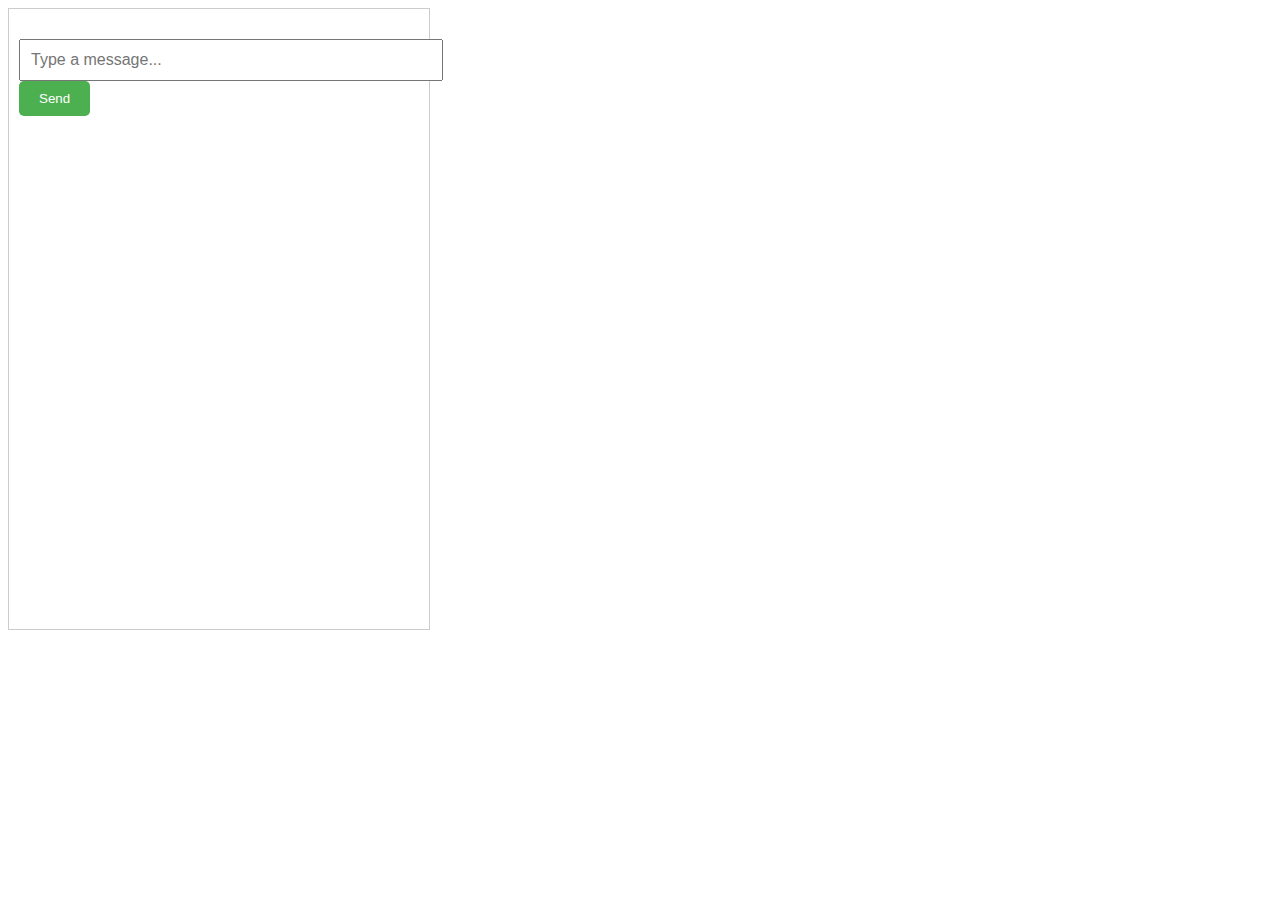
<file: testing_harness/index.html>
<!DOCTYPE html>
<html lang="en">
<head>
    <meta charset="UTF-8">
    <title>OLLAMA Chat Interface</title>
    <link rel="stylesheet" href="styles.css">
</head>
<body>
    <div class="chat-container">
        <div id="chat-log"></div>
        <input type="text" id="user-input" placeholder="Type a message...">
        <button id="send-button">Send</button>
    </div>

    <script src="script.js"></script>
</body>
</html>
</file>
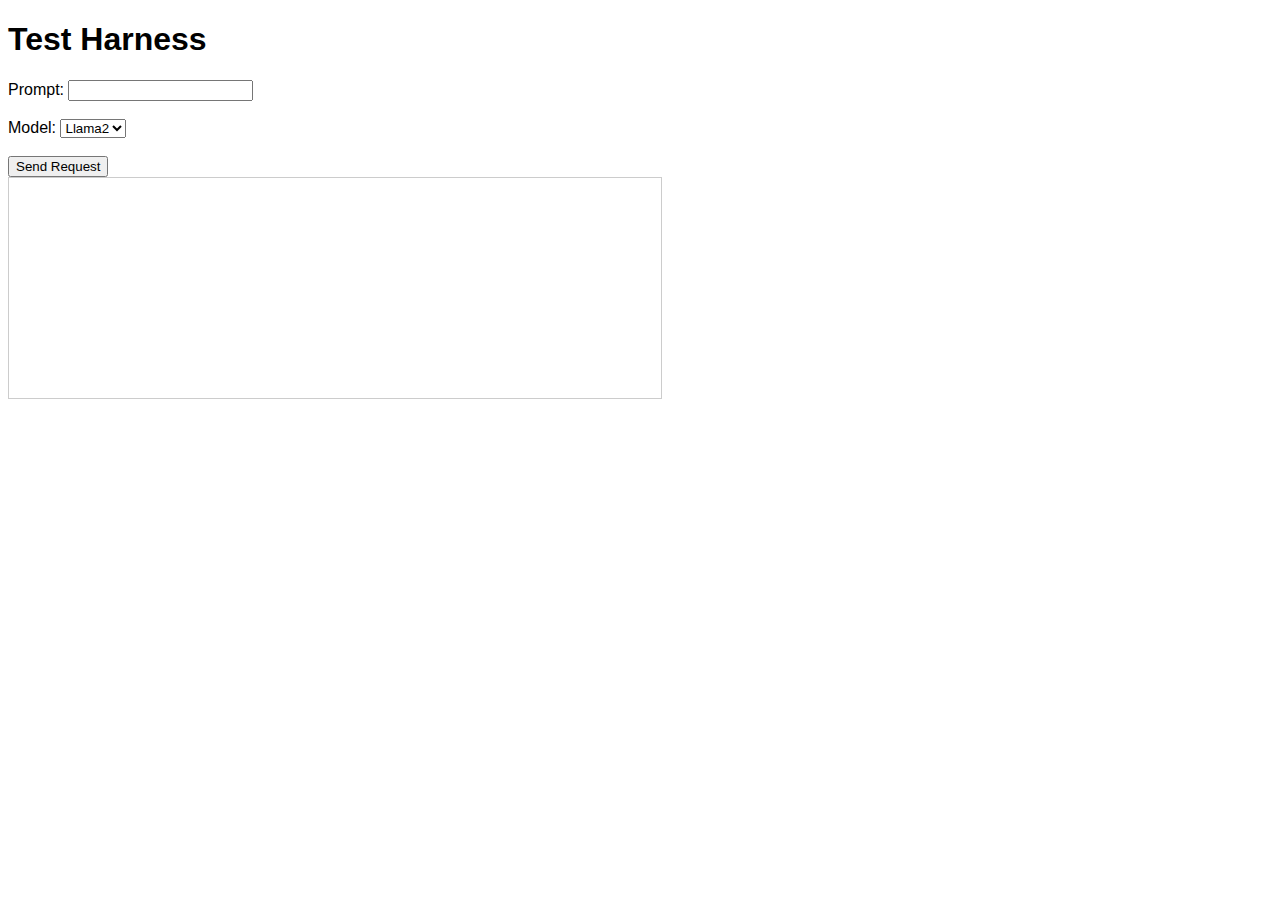
<file: testing_harness/v2index.html>
<!DOCTYPE html>
<html lang="en">
<head>
    <meta charset="UTF-8">
    <meta http-equiv="X-UA-Compatible" content="IE=edge">
    <meta name="viewport" content="width=device-width, initial-scale=1.0">
    <title>Test Harness</title>
    <style>
        body {
            font-family: Arial, sans-serif;
        }
        #result {
            padding: 10px;
            border: 1px solid #ccc;
            width: 50%;
            height: 200px;
            overflow-y: auto;
        }
    </style>
</head>
<body>
    <h1>Test Harness</h1>
    <form id="test-form">
        <label for="prompt">Prompt:</label>
        <input type="text" id="prompt" name="prompt"><br><br>
        <label for="model">Model:</label>
        <select id="model" name="model">
            <!-- Add more options here as needed -->
            <option value="llama2">Llama2</option>
            
        </select><br><br>
        
        <button type="submit">Send Request</button>
    </form>
    <div id="result"></div>

    <script>
        const form = document.getElementById('test-form');
        const resultDiv = document.getElementById('result');

        let conversationHistory = [];

        form.addEventListener('submit', async (e) => {
            e.preventDefault();
            
            const userMessage = document.getElementById('prompt').value;
            const model = document.getElementById('model').value;

            
            conversationHistory.push({ role: "user", content: userMessage });
            resultDiv.innerText = JSON.stringify(conversationHistory, null, 2);

            try {
                const requestBody = {
                    "model": model,
                    "messages": conversationHistory,
                    "stream": false
                }

                
                 fetch('http://localhost:11434/api/chat', {
                    method: 'POST',
                    mode: 'no-cors',
                    headers: {
                        'Content-Type': 'application/json'
                    },
                    body: JSON.stringify(requestBody),
                });

                if (!response.ok) {
                    throw new Error(`Error: ${response.status}`);
                }

                const data = await response.json();
        
                conversationHistory.push({ role: "assistant", content: data.message });
                resultDiv.innerText = JSON.stringify(conversationHistory, null, 2);

            } catch (error) {
                resultDiv.innerText = `Error: ${error.message}`;
            }

            document.getElementById('prompt').value = '';
        });
    </script>
</body>
</html>
</file>
<file: testing_harness/styles.css>
.chat-container {
    width: 400px;
    height: 600px;
    border: 1px solid #ccc;
    padding: 10px;
}

#chat-log {
    padding: 10px;
    overflow-y: auto;
    max-height: 500px;
    font-family: fantasy;
}

#user-input {
    width: 100%;
    padding: 10px;
    font-size: 16px;
}

#send-button {
    background-color: #4CAF50;
    color: #fff;
    padding: 10px 20px;
    border: none;
    border-radius: 5px;
    cursor: pointer;
}
</file>
